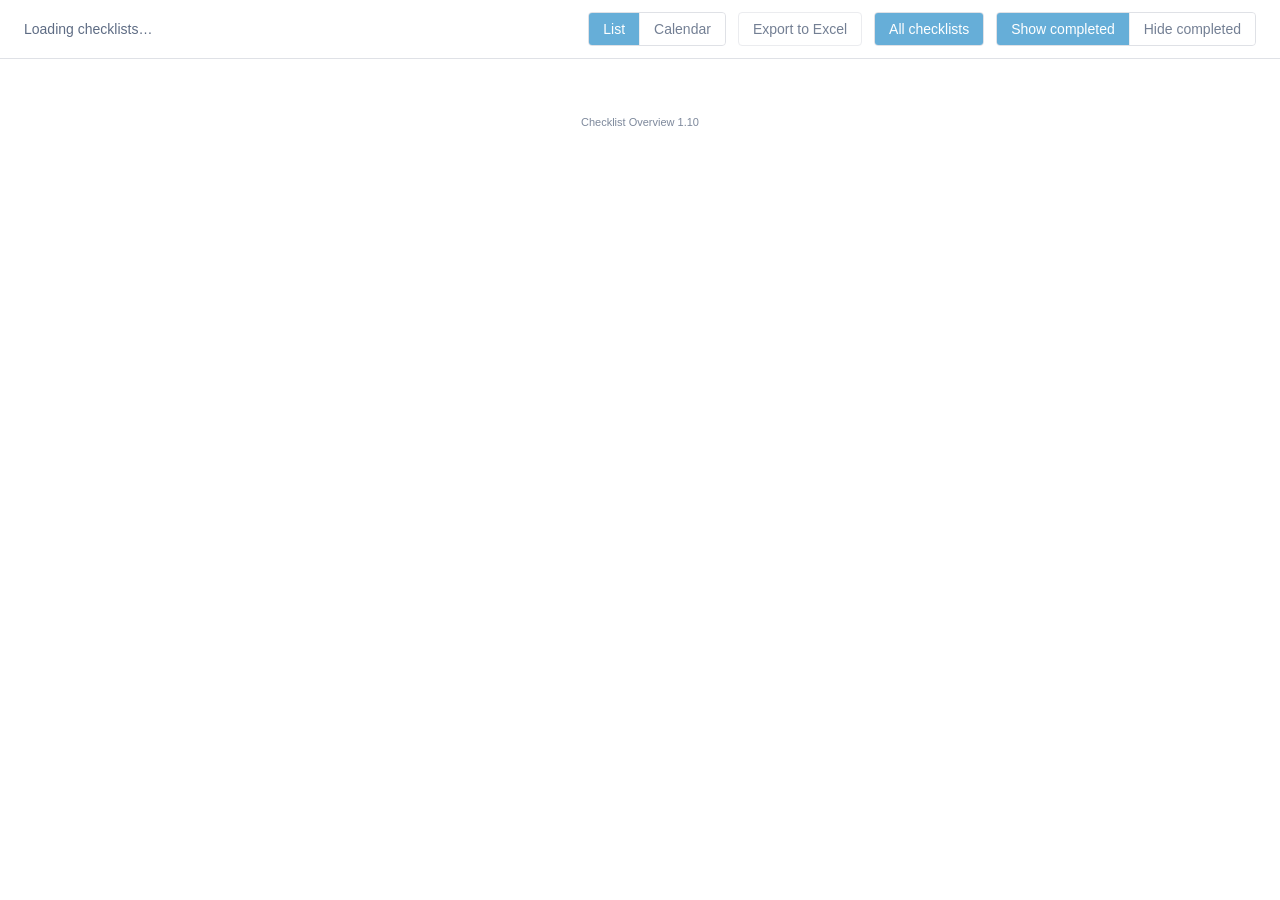
<file: overview.html>
<!DOCTYPE html>
<html lang="en">
<head>
  <meta charset="utf-8" />
  <meta name="viewport" content="width=device-width, initial-scale=1" />
  <title>All checklist items</title>
  <link rel="stylesheet" href="./overview.css?v=1.10" />
  <script src="https://p.trellocdn.com/power-up.min.js"></script>
</head>
<body>
  <header class="toolbar">
    <p id="summary" class="summary" aria-live="polite">Loading checklists…</p>
    <div class="actions">
      <div class="toggle" role="group" aria-label="View">
        <button id="btn-view-list" type="button" aria-pressed="true" disabled
          title="Checklists grouped by list and card">List</button>
        <button id="btn-view-week" type="button" aria-pressed="false" disabled
          title="Items with a due date, laid out by day for one week">Calendar</button>
      </div>
      <button id="btn-export" class="export" type="button" disabled
        title="Download what is shown as an Excel file">Export to Excel</button>
      <!-- One button per checklist name (Milestones, Actions) is added here by overview.js -->
      <div class="toggle" role="group" aria-label="Which checklists">
        <button id="btn-all-lists" type="button" aria-pressed="true" disabled>All checklists</button>
      </div>
      <div class="toggle" role="group" aria-label="Completed items">
        <button id="btn-show" type="button" aria-pressed="true" disabled>Show completed</button>
        <button id="btn-hide" type="button" aria-pressed="false" disabled>Hide completed</button>
      </div>
    </div>
  </header>

  <section id="chart-panel" class="chart-panel" aria-labelledby="chart-title" hidden>
    <div class="chart-card">
      <div class="chart-head">
        <div>
          <h2 id="chart-title">Open items by due date</h2>
          <p id="chart-sub" class="chart-sub"></p>
        </div>
        <button id="btn-chart" class="export" type="button" aria-expanded="true" aria-controls="chart-body">Hide chart</button>
      </div>
      <div id="chart-body" class="chart-body">
        <div id="chart-wrap" class="chart-wrap"></div>
        <details class="chart-table">
          <summary>Show as table</summary>
          <div id="chart-table"></div>
        </details>
      </div>
    </div>
  </section>

  <main id="content" class="content"></main>

  <footer class="version">Checklist Overview 1.10</footer>

  <script src="./config.js"></script>
  <script src="./checklist-model.js?v=1.10"></script>
  <script src="./xlsx-export.js?v=1.10"></script>
  <script src="./timeline-chart.js?v=1.10"></script>
  <script src="./week-calendar.js?v=1.10"></script>
  <script src="./overview.js?v=1.10"></script>
</body>
</html>
</file>
<file: overview.css>
:root {
  --bg: #ffffff;
  --surface: #f4f5f7;
  --text: #172b4d;
  --muted: #5e6c84;
  --border: #dfe1e6;
  --accent: #0079bf;
  --accent-text: #ffffff;
  --done: #5aac44;
  --overdue: #ae2e24;
  --overdue-bg: #ffeceb;
  /* Chart colours. Validated for colour-blind separation and 3:1 contrast. */
  --series: #2a78d6;      /* upcoming columns */
  --critical: #d03b3b;    /* overdue: a status colour, always with an icon and label */
  --nodate: #898781;      /* items with no date: neutral grey */
  --axis: #b3b9c4;
  --today-bg: #e9f2ff;     /* calendar: today's column */
}

@media (prefers-color-scheme: dark) {
  :root {
    --bg: #1d2125;
    --surface: #22272b;
    --text: #b6c2cf;
    --muted: #8c9bab;
    --border: #38414a;
    --accent: #579dff;
    --accent-text: #1d2125;
    --done: #4bce97;
    --overdue: #f87168;
    --overdue-bg: rgba(248, 113, 104, 0.16);
    --series: #3987e5;
    --critical: #d03b3b;
    --nodate: #898781;
    --axis: #4d5a67;
    --today-bg: rgba(87, 157, 255, 0.14);
  }
}

* { box-sizing: border-box; }

body {
  margin: 0;
  background: var(--bg);
  color: var(--text);
  font: 14px/1.45 -apple-system, BlinkMacSystemFont, "Segoe UI", Roboto, Helvetica, Arial, sans-serif;
}

/* Toolbar */
.toolbar {
  position: sticky;
  top: 0;
  z-index: 2;
  display: flex;
  align-items: center;
  justify-content: space-between;
  gap: 12px 24px;
  flex-wrap: wrap;
  padding: 12px 24px;
  background: var(--bg);
  border-bottom: 1px solid var(--border);
}

.summary {
  margin: 0;
  color: var(--muted);
}

.summary strong {
  color: var(--text);
  font-weight: 600;
}

.actions {
  display: flex;
  align-items: center;
  flex-wrap: wrap;
  gap: 8px 12px;
}

.export {
  appearance: none;
  border: 1px solid var(--border);
  border-radius: 4px;
  background: var(--bg);
  color: var(--text);
  font: inherit;
  font-weight: 500;
  padding: 6px 14px;
  cursor: pointer;
}

.export:hover:not(:disabled) {
  background: var(--surface);
}

.export:disabled {
  cursor: default;
  opacity: 0.6;
}

.toggle {
  display: inline-flex;
  border: 1px solid var(--border);
  border-radius: 4px;
  overflow: hidden;
}

.toggle button {
  appearance: none;
  border: 0;
  background: var(--bg);
  color: var(--text);
  font: inherit;
  font-weight: 500;
  padding: 6px 14px;
  cursor: pointer;
}

.toggle button + button {
  border-left: 1px solid var(--border);
}

.toggle button:hover:not(:disabled):not([aria-pressed="true"]) {
  background: var(--surface);
}

.toggle button[aria-pressed="true"] {
  background: var(--accent);
  color: var(--accent-text);
}

.toggle button:disabled {
  cursor: default;
  opacity: 0.6;
}

.toggle button:focus-visible,
.export:focus-visible,
.chart-table summary:focus-visible,
.chart-table .cell-link:focus-visible,
.card-link:focus-visible,
.panel button:focus-visible,
.wk-chip:focus-visible,
.wk-card-link:focus-visible,
.wk-go:focus-visible,
.wk-more summary:focus-visible,
.wk-title:focus-visible {
  outline: 2px solid var(--accent);
  outline-offset: 2px;
}

/* Chart: open items by due date */
.chart-panel {
  max-width: 880px;
  margin: 20px auto 0;
  padding: 0 24px;
}

.chart-panel[hidden],
.chart-body[hidden],
.tl-tip[hidden] {
  display: none;
}

.chart-card {
  padding: 14px 16px 12px;
  background: var(--bg);
  border: 1px solid var(--border);
  border-radius: 6px;
}

.chart-head {
  display: flex;
  align-items: flex-start;
  justify-content: space-between;
  gap: 12px;
}

.chart-head h2 {
  margin: 0;
  font-size: 14px;
  font-weight: 600;
}

.chart-sub {
  margin: 2px 0 0;
  color: var(--muted);
  font-size: 12px;
}

.chart-body {
  margin-top: 12px;
}

.chart-wrap {
  position: relative;
}

.tl-scroll {
  overflow-x: auto;
}

.tl-svg {
  display: block;
  max-width: none;
  overflow: visible;
}

.tl-grid { stroke: var(--border); stroke-width: 1; }
.tl-base { stroke: var(--axis); stroke-width: 1; }

.tl-tick,
.tl-label {
  fill: var(--muted);
  font-size: 11px;
}

.tl-tick { font-variant-numeric: tabular-nums; }

.tl-val {
  fill: var(--text);
  font-size: 12px;
  font-weight: 600;
}

.tl-bar-period,
.tl-bar-later { fill: var(--series); }
.tl-bar-overdue { fill: var(--critical); }
.tl-bar-none { fill: var(--nodate); }

.tl-icon { fill: var(--critical); }
.tl-icon-mark { fill: var(--bg); }

.tl-hit { fill: transparent; }
.tl-slot { outline: none; }

.tl-slot:hover .tl-bar-period,
.tl-slot:hover .tl-bar-later,
.tl-slot:hover .tl-bar-overdue,
.tl-slot:hover .tl-bar-none,
.tl-slot:focus .tl-bar-period,
.tl-slot:focus .tl-bar-later,
.tl-slot:focus .tl-bar-overdue,
.tl-slot:focus .tl-bar-none {
  filter: brightness(1.15);
}

.tl-slot:focus-visible .tl-hit {
  stroke: var(--accent);
  stroke-width: 2;
  rx: 3;
}

.tl-tip {
  position: absolute;
  z-index: 3;
  transform: translate(-50%, -100%);
  padding: 6px 10px;
  background: var(--bg);
  border: 1px solid var(--border);
  border-radius: 4px;
  box-shadow: 0 2px 8px rgba(9, 30, 66, 0.2);
  font-size: 12px;
  white-space: nowrap;
  pointer-events: none;
}

.tl-tip-title { color: var(--muted); }
.tl-tip-value { margin-top: 2px; }
.tl-tip-value strong { font-size: 14px; }

.tl-tip-key {
  display: inline-block;
  width: 10px;
  height: 3px;
  margin-right: 6px;
  vertical-align: middle;
  border-radius: 2px;
}

.tl-key-period,
.tl-key-later { background: var(--series); }
.tl-key-overdue { background: var(--critical); }
.tl-key-none { background: var(--nodate); }

.chart-table {
  margin-top: 10px;
  font-size: 12px;
}

.chart-table summary {
  color: var(--muted);
  cursor: pointer;
}

.chart-table-scroll {
  position: relative;   /* so the screen-reader-only text inside is clipped with the table */
  margin-top: 8px;
  overflow-x: auto;
}

/* Narrow windows scroll the table sideways inside its box rather than crushing the columns. */
.chart-table table {
  width: 100%;
  min-width: 520px;
  border-collapse: collapse;
}

.chart-table th,
.chart-table td {
  padding: 4px 16px 4px 0;
  border-bottom: 1px solid var(--border);
  text-align: left;
  font-weight: 400;
  vertical-align: top;
  overflow-wrap: break-word;
}

.chart-table thead th {
  color: var(--muted);
  white-space: nowrap;
}

/* One header row per period, then its items */
.chart-table tr.grp th {
  padding-top: 12px;
  border-bottom-color: var(--axis);
  font-weight: 600;
}

.chart-table .g-count {
  margin-left: 8px;
  color: var(--muted);
  font-weight: 400;
}

.chart-table td.t-item { min-width: 150px; }
.chart-table td.t-list,
.chart-table td.t-card { min-width: 90px; color: var(--muted); }
.chart-table td.t-due { white-space: nowrap; padding-right: 0; }

.chart-table .due {
  display: inline-block;
  margin: 0;
}

.chart-table .none-mark { color: var(--muted); }

.chart-table .cell-link {
  color: inherit;
  text-decoration: none;
}

.chart-table .cell-link:hover {
  color: var(--accent);
  text-decoration: underline;
}

.chart-table tfoot th,
.chart-table tfoot td {
  padding-top: 8px;
  font-weight: 600;
  border-bottom: 0;
}

/* Calendar: two weeks, Monday to Friday, a row per card */
.content.is-wide {
  max-width: 1400px;
}

.wk {
  position: relative;   /* the screen-reader-only text inside is clipped with the calendar */
}

.wk-nav {
  display: flex;
  align-items: center;
  flex-wrap: wrap;
  gap: 8px 16px;
  margin: 20px 0 12px;
}

.wk-steps button {
  min-width: 36px;
  padding-left: 12px;
  padding-right: 12px;
}

.wk-title {
  margin: 0;
  font-size: 16px;
  font-weight: 600;
}

.wk-title:focus { outline: none; }
.wk-title:focus-visible { outline-offset: 2px; }

.wk-sub {
  margin: 2px 0 0;
  color: var(--muted);
  font-size: 12px;
}

.wk-scroll {
  position: relative;   /* so that text is clipped by the scrolling box, not the page */
  overflow-x: auto;
  border: 1px solid var(--border);
  border-radius: 6px;
}

.wk-grid {
  width: 100%;
  min-width: 1150px;
  table-layout: fixed;
  border-collapse: collapse;
}

.wk-grid th,
.wk-grid td {
  border-right: 1px solid var(--border);
  border-bottom: 1px solid var(--border);
  text-align: left;
  font-weight: 400;
  vertical-align: top;
}

.wk-grid tr > :last-child { border-right: 0; }
.wk-grid tbody tr:last-child > * { border-bottom: 0; }

/* A heavier line between the two weeks */
.wk-grid .is-week-start { border-left: 2px solid var(--axis); }

.wk-corner,
.wk-cardhead {
  width: 170px;
}

.wk-corner {
  padding: 8px 10px;
  background: var(--surface);
  color: var(--muted);
  font-weight: 500;
  vertical-align: bottom;
}

.wk-week {
  padding: 6px 10px;
  background: var(--surface);
  border-bottom: 1px solid var(--border);
  color: var(--text);
  font-size: 13px;
  font-weight: 600;
}

.wk-week + .wk-week { border-left: 2px solid var(--axis); }

.wk-day {
  padding: 6px 10px 8px;
  background: var(--surface);
  color: var(--muted);
  font-weight: 500;
}

.wk-day time { display: inline-flex; align-items: baseline; gap: 6px; }

.wk-dow { font-size: 12px; text-transform: uppercase; letter-spacing: 0.03em; }
.wk-dom { color: var(--text); font-size: 16px; font-weight: 600; }
.wk-mon { font-size: 12px; }

.wk-today {
  margin-left: 8px;
  padding: 0 6px;
  border-radius: 3px;
  background: var(--accent);
  color: var(--accent-text);
  font-size: 11px;
  font-weight: 600;
  line-height: 16px;
  vertical-align: 1px;
}

.wk-day.is-today { background: var(--today-bg); }
.wk-cell.is-today { background: var(--today-bg); }

.wk-cardhead {
  position: sticky;
  left: 0;
  z-index: 1;
  padding: 8px 10px;
  background: var(--bg);
}

.wk-card-link {
  appearance: none;
  display: block;
  width: 100%;
  margin: 0;
  padding: 0;
  border: 0;
  background: none;
  color: var(--text);
  font: inherit;
  font-weight: 600;
  text-align: left;
  overflow-wrap: anywhere;
  cursor: pointer;
}

.wk-card-link:hover {
  color: var(--accent);
  text-decoration: underline;
}

.wk-card-list,
.wk-card-count {
  display: block;
  color: var(--muted);
  font-size: 12px;
}

.wk-cell {
  height: 84px;
  padding: 6px;
}

.wk-list {
  display: grid;
  grid-template-columns: minmax(0, 1fr);   /* a long unbroken name cannot widen its column */
  gap: 4px;
  margin: 0;
  padding: 0;
  list-style: none;
}

.wk-chip {
  appearance: none;
  display: block;
  width: 100%;
  margin: 0;
  padding: 4px 6px;
  border: 1px solid var(--border);
  border-left: 3px solid var(--series);
  border-radius: 4px;
  background: var(--bg);
  color: var(--text);
  font: inherit;
  font-size: 12px;
  line-height: 1.35;
  text-align: left;
  cursor: pointer;
}

.wk-chip:hover { background: var(--surface); }

.wk-chip.is-overdue {
  border-color: var(--critical);
  background: var(--overdue-bg);
}

.wk-chip.is-complete { border-left-color: var(--done); }

.wk-nameline { display: block; overflow-wrap: break-word; }

.wk-mark {
  display: inline-block;
  width: 14px;
  height: 14px;
  margin-right: 4px;
  border-radius: 50%;
  font-size: 10px;
  font-weight: 700;
  line-height: 14px;
  text-align: center;
  vertical-align: -2px;
}

.wk-mark:empty { display: none; }
.wk-chip.is-complete .wk-mark { background: var(--done); color: var(--bg); }
.wk-chip.is-overdue .wk-mark { background: var(--critical); color: #ffffff; }

.wk-text { display: block; min-width: 0; }

.wk-meta,
.wk-due,
.wk-who-tag {
  display: block;
  overflow-wrap: break-word;
}

.wk-name { font-weight: 500; }

/* In the grid a long person's name is cut short (the full name is in the hover text). */
.wk-cell .wk-who-tag {
  overflow: hidden;
  text-overflow: ellipsis;
  white-space: nowrap;
}

.wk-chip.is-complete .wk-name {
  color: var(--muted);
  text-decoration: line-through;
}

.wk-meta,
.wk-due,
.wk-who-tag {
  color: var(--muted);
  font-size: 11px;
}

.wk-due { font-variant-numeric: tabular-nums; }
.wk-chip.is-overdue .wk-due { color: var(--overdue); font-weight: 600; }

.wk-empty,
.wk-note {
  margin: 12px 0 0;
  color: var(--muted);
}

.wk-note { font-size: 12px; margin-top: 10px; }

.wk-go {
  appearance: none;
  margin: 0 8px 0 0;
  padding: 0;
  border: 0;
  background: none;
  color: var(--accent);
  font: inherit;
  text-decoration: underline;
  cursor: pointer;
}

.wk-more { margin-top: 16px; }

.wk-more summary {
  color: var(--muted);
  cursor: pointer;
}

.wk-flat {
  grid-template-columns: repeat(auto-fill, minmax(240px, 1fr));
  margin-top: 8px;
}

/* Content */
.content {
  max-width: 880px;
  margin: 0 auto;
  padding: 8px 24px 48px;
}

.list-heading {
  display: flex;
  align-items: baseline;
  gap: 8px;
  margin: 28px 0 10px;
  font-size: 13px;
  font-weight: 600;
  color: var(--muted);
  letter-spacing: 0.01em;
}

.list-heading .count {
  font-weight: 400;
}

.card {
  margin: 0 0 12px;
  padding: 12px 16px 6px;
  background: var(--surface);
  border: 1px solid var(--border);
  border-radius: 6px;
}

.card-head {
  display: flex;
  align-items: baseline;
  justify-content: space-between;
  gap: 12px;
}

.card-link {
  color: var(--text);
  font-size: 15px;
  font-weight: 600;
  text-decoration: none;
}

.card-link:hover {
  color: var(--accent);
  text-decoration: underline;
}

.card-progress {
  flex: none;
  color: var(--muted);
  font-size: 12px;
  font-variant-numeric: tabular-nums;
}

.checklist {
  margin: 10px 0 8px;
}

.checklist-name {
  margin: 0 0 4px;
  font-size: 12px;
  font-weight: 600;
  color: var(--muted);
}

.items {
  margin: 0;
  padding: 0;
  list-style: none;
}

.item {
  display: flex;
  align-items: flex-start;
  gap: 10px;
  padding: 3px 0;
}

.tick {
  flex: none;
  position: relative;
  width: 16px;
  height: 16px;
  margin-top: 2px;
  border: 2px solid var(--muted);
  border-radius: 3px;
}

.item.is-complete .tick {
  border-color: var(--done);
  background: var(--done);
}

.item.is-complete .tick::after {
  content: "";
  position: absolute;
  left: 3px;
  top: 0;
  width: 4px;
  height: 8px;
  border: solid var(--bg);
  border-width: 0 2px 2px 0;
  transform: rotate(45deg);
}

.item.is-complete .item-name {
  color: var(--muted);
  text-decoration: line-through;
}

.item-name {
  flex: 1 1 auto;
  min-width: 0;
  overflow-wrap: anywhere;
}

/* Due date chip, at the right of the row */
.due {
  flex: none;
  margin: 1px 0 0 auto;
  padding: 0 7px;
  border: 1px solid var(--border);
  border-radius: 3px;
  background: var(--bg);
  color: var(--muted);
  font-size: 12px;
  line-height: 18px;
  white-space: nowrap;
  font-variant-numeric: tabular-nums;
}

.due.is-overdue {
  border-color: transparent;
  background: var(--overdue-bg);
  color: var(--overdue);
  font-weight: 600;
}

.sr-only {
  position: absolute;
  width: 1px;
  height: 1px;
  margin: -1px;
  padding: 0;
  overflow: hidden;
  clip: rect(0, 0, 0, 0);
  white-space: nowrap;
  border: 0;
}

.version {
  padding: 0 24px 24px;
  text-align: center;
  color: var(--muted);
  font-size: 11px;
  opacity: 0.8;
}

/* Status and empty states */
.panel {
  margin: 64px auto 0;
  max-width: 520px;
  text-align: center;
  color: var(--muted);
}

.panel h2 {
  margin: 0 0 8px;
  font-size: 16px;
  color: var(--text);
}

.panel p {
  margin: 0 0 12px;
}

.panel .detail {
  font-size: 12px;
}

.panel .steps {
  margin: 16px 0;
  padding-left: 22px;
  text-align: left;
}

.panel .steps li {
  margin: 0 0 10px;
  color: var(--text);
}

.panel code {
  padding: 1px 5px;
  border-radius: 3px;
  background: var(--surface);
  border: 1px solid var(--border);
  font: 12px/1.4 ui-monospace, SFMono-Regular, Menlo, Consolas, monospace;
  overflow-wrap: anywhere;
}

.panel button {
  appearance: none;
  border: 0;
  border-radius: 4px;
  background: var(--accent);
  color: var(--accent-text);
  font: inherit;
  font-weight: 500;
  padding: 8px 16px;
  cursor: pointer;
}

@media (max-width: 560px) {
  .chart-table table { min-width: 0; }
  .chart-table th,
  .chart-table td { padding-right: 8px; }
  .chart-table td.t-item { min-width: 84px; }
  .chart-table td.t-list,
  .chart-table td.t-card { min-width: 60px; }
  .chart-table td.t-due { padding-right: 0; }
}

@media (max-width: 560px) {
  .toolbar,
  .chart-panel,
  .content {
    padding-left: 16px;
    padding-right: 16px;
  }
}
</file>
